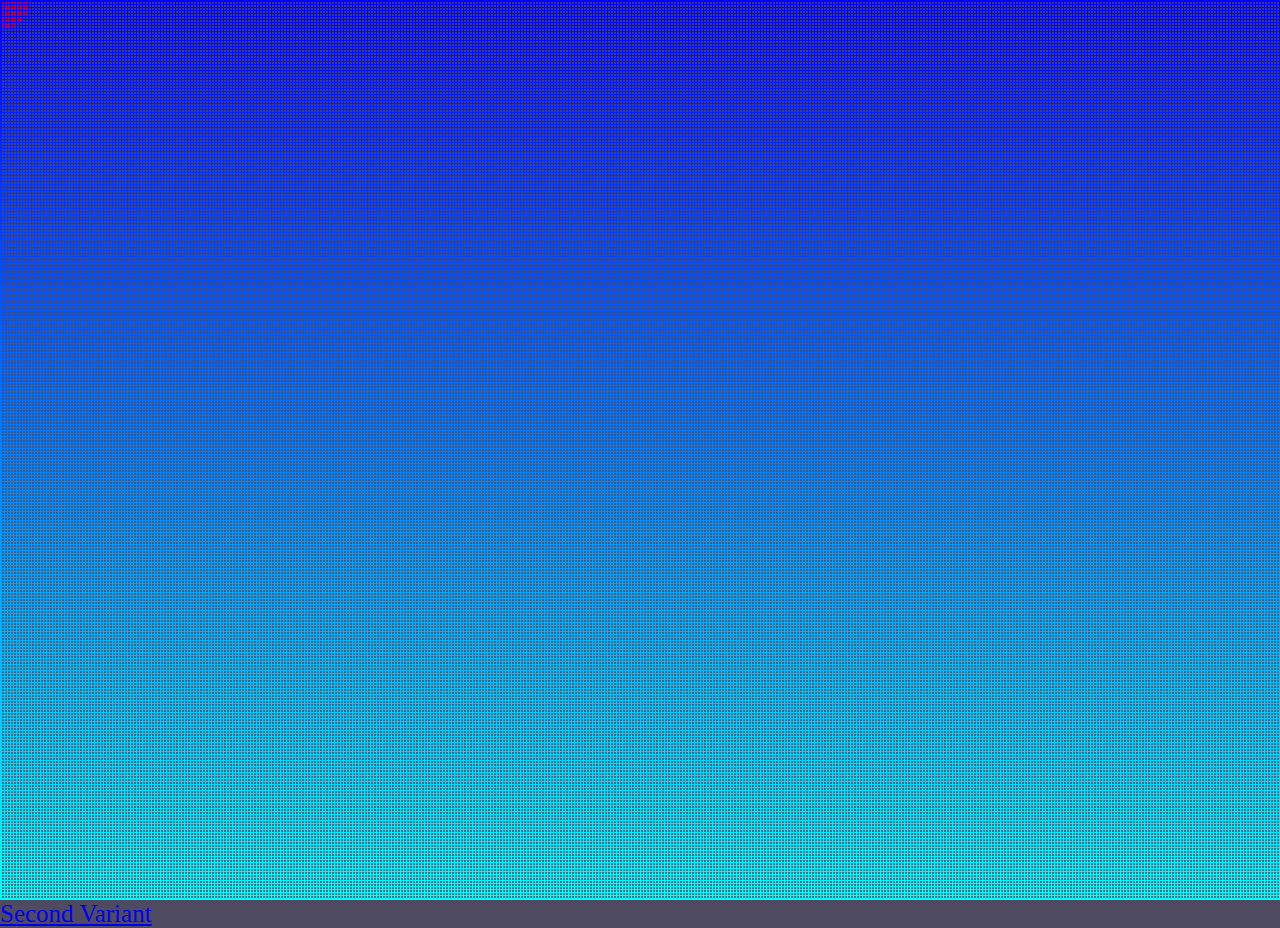
<file: index.html>
<!DOCTYPE html>
<html lang="ru">

<head>
  <meta charset="UTF-8">
  <title>Example</title>
  <link rel="stylesheet" href="style.css">
</head>

<body>
  <div class="wrapper">
    <canvas id="second"></canvas>
    <canvas id="first"></canvas>
  </div>
  <a href="index2.html" style="width: fit-content; position: absolute; font-size: 25px;">Second Variant</a>
  <script src="script.js"></script>
</body>

</html>
</file>
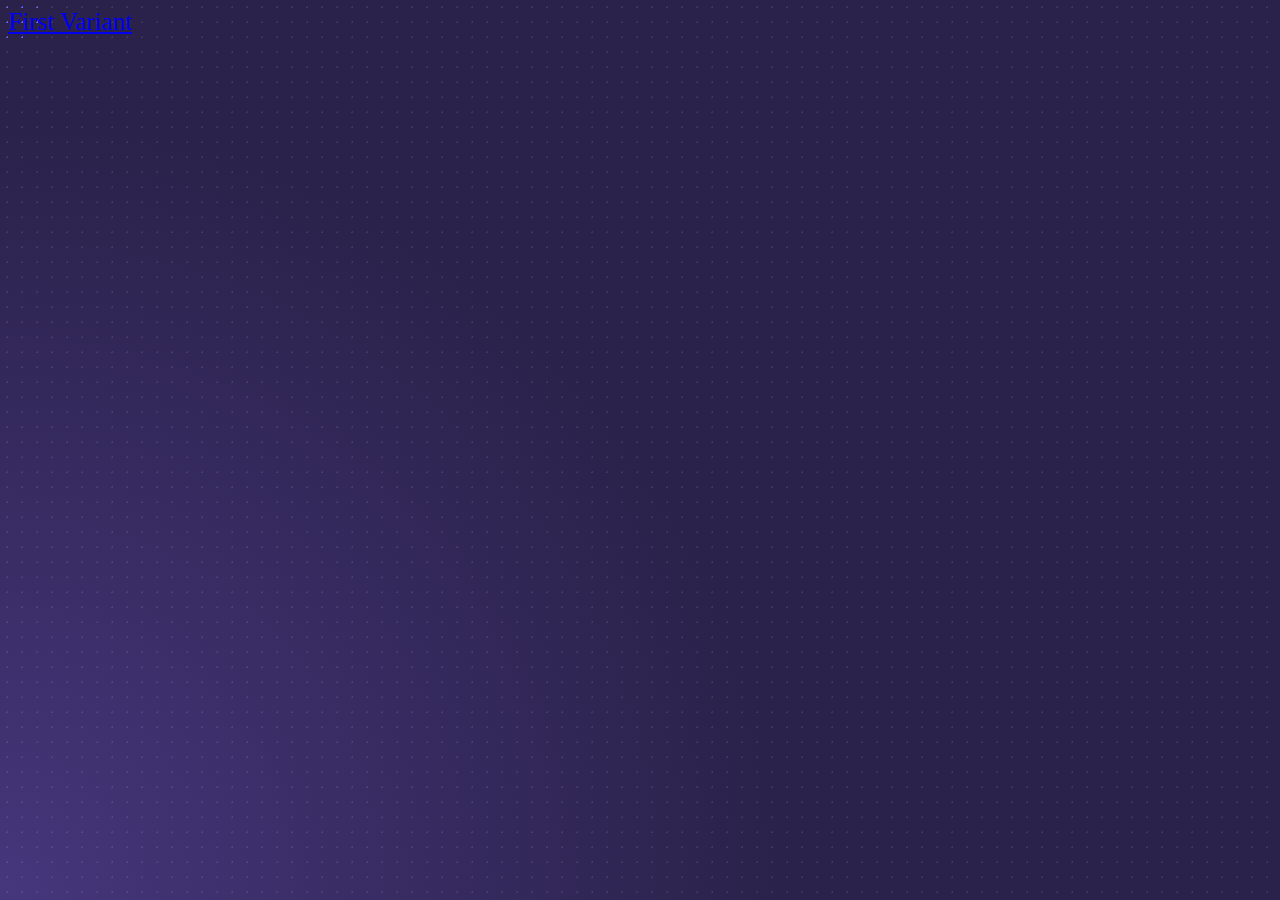
<file: index2.html>
<!DOCTYPE html>
<html lang="ru">

<head>
  <meta charset="UTF-8">
  <title>Example</title>
  <link rel="stylesheet" href="style2.css">
</head>

<body>
  <div class="cursor-follower"></div>
  <a href="index.html" style="width: fit-content; position: absolute; font-size: 25px;">First Variant</a>
  <script src="script2.js"></script>
</body>

</html>
</file>
<file: style.css>
html,
body {
    margin: 0;
    height: 100%;
    overflow: hidden;
    background: #4e4a62;
}

.wrapper {
    position: relative;
    width: 100%;
    height: 100%;
}

.wrapper canvas {
    position: absolute;
    left: 0;
    width: 100%;
    height: 100%;
}
</file>
<file: style2.css>
body {
    background: 
    /* Точечная сетка (поверх градиента) */
    radial-gradient(circle, rgba(255, 255, 255, 0.1) 1px, transparent 1px) repeat,
    /* Основной градиент */
    radial-gradient(circle at bottom left, rgb(70, 54, 124) 0%, rgb(42, 34, 74) 50%) no-repeat fixed;
    background-size: 15px 15px, cover;
}

.cursor-follower {
    pointer-events: none;
    width: 90px;
    height: 90px;
    position: absolute;
    border-radius: 50%;
    background: radial-gradient(circle, #6063e8 1px, transparent 1px) repeat;
    background-size: 15px 15px, cover;
    background-attachment: fixed;
}
</file>
